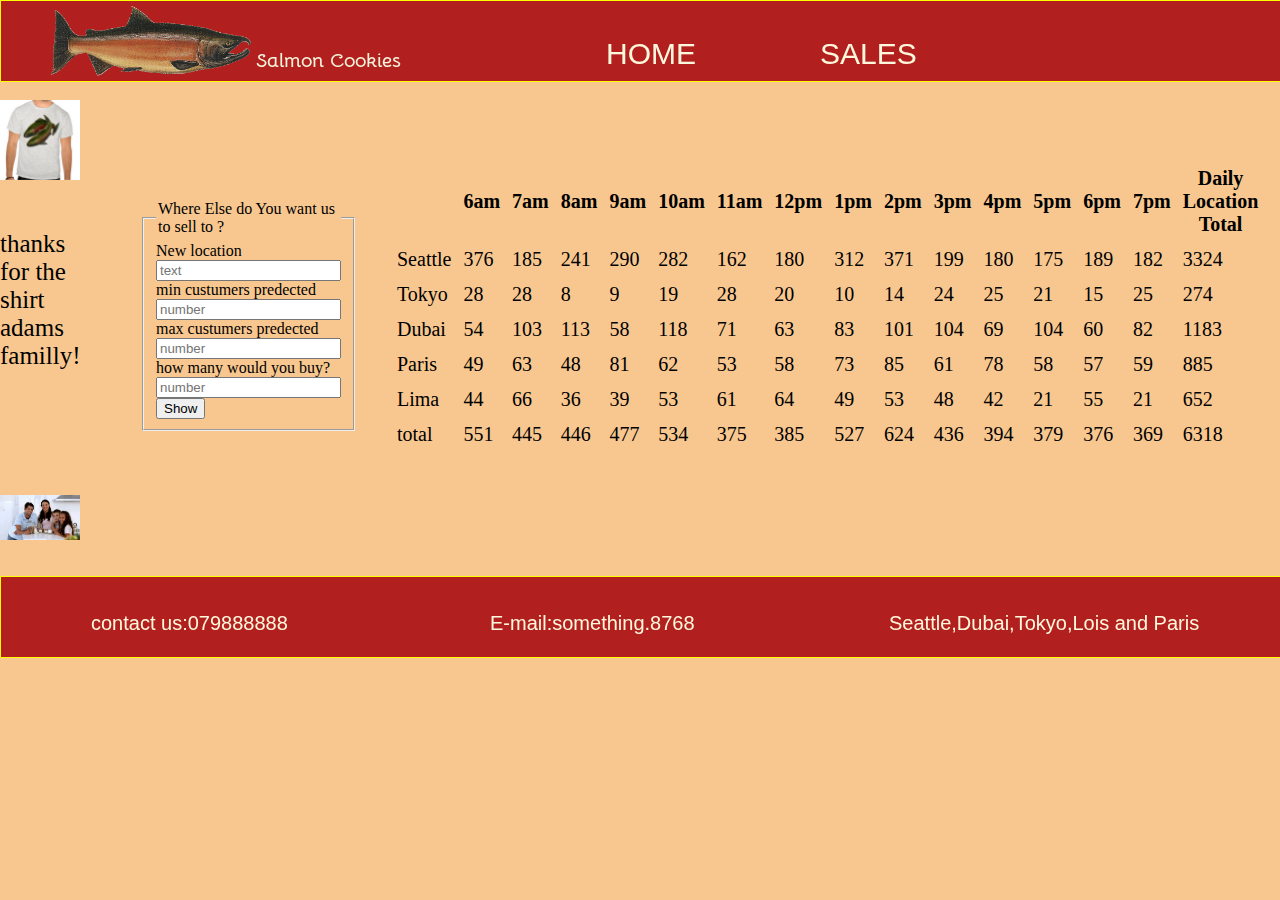
<file: index.html>
<!DOCTYPE html>
<html>
<head>
    <title>Salmon Cookies</title>
    <link rel="stylesheet" type="text/css" href="style2.css">
</head>
<body>
    <header>
        <div id="header">
            <div id="logo">
                <img src="img/salmon.png" alt="logo">
                <h6>Salmon Cookies</h6>
            </div>
            
            <ul>
                <a href="sales.html" ><li >HOME</li></a>
                    <a href="index.html"><li>SALES</li></a>
            </ul>
        </div>
    </header>
    <main>

        <aside>
            <img src="lab8/shirt.jpg" alt="product">
            <p>
                thanks for the shirt adams familly!
            </p>
            <img src="lab8/family.jpg" alt="">
        </aside>

        <form  id="newL"> 
            
            <fieldset>
             <legend>Where Else do You want us to sell to ?</legend>
             <label for="newLocationInput">New location</label>
             <input id="newLocationInput" type="text" placeholder="text">
             <br>
             <label for="newMinInput">min custumers predected</label>
             <input id="newMinInput" type="number" placeholder="number">
             <br>
             <label for="newMaxInput">max custumers predected</label>
             <input id="newMaxInput" type="number" placeholder="number" >
             <br>
             <label for="newAvrInput">how many would you buy?</label>
             <input id="newAvrInput" type="number" step="any" placeholder="number" >
             <br>
             <input type="submit" value="Show">
            </fieldset>
        </form>


        <table id="parent">
        </table>
    </main>
    

    <footer>
            <ul id="footer">
                <li>contact us:079888888</li>
                <li>E-mail:something.8768</li>
                <li>Seattle,Dubai,Tokyo,Lois and Paris</li>
            </ul>
    </footer>
    <script src="appp.js"></script>
</body>




</html>
</file>
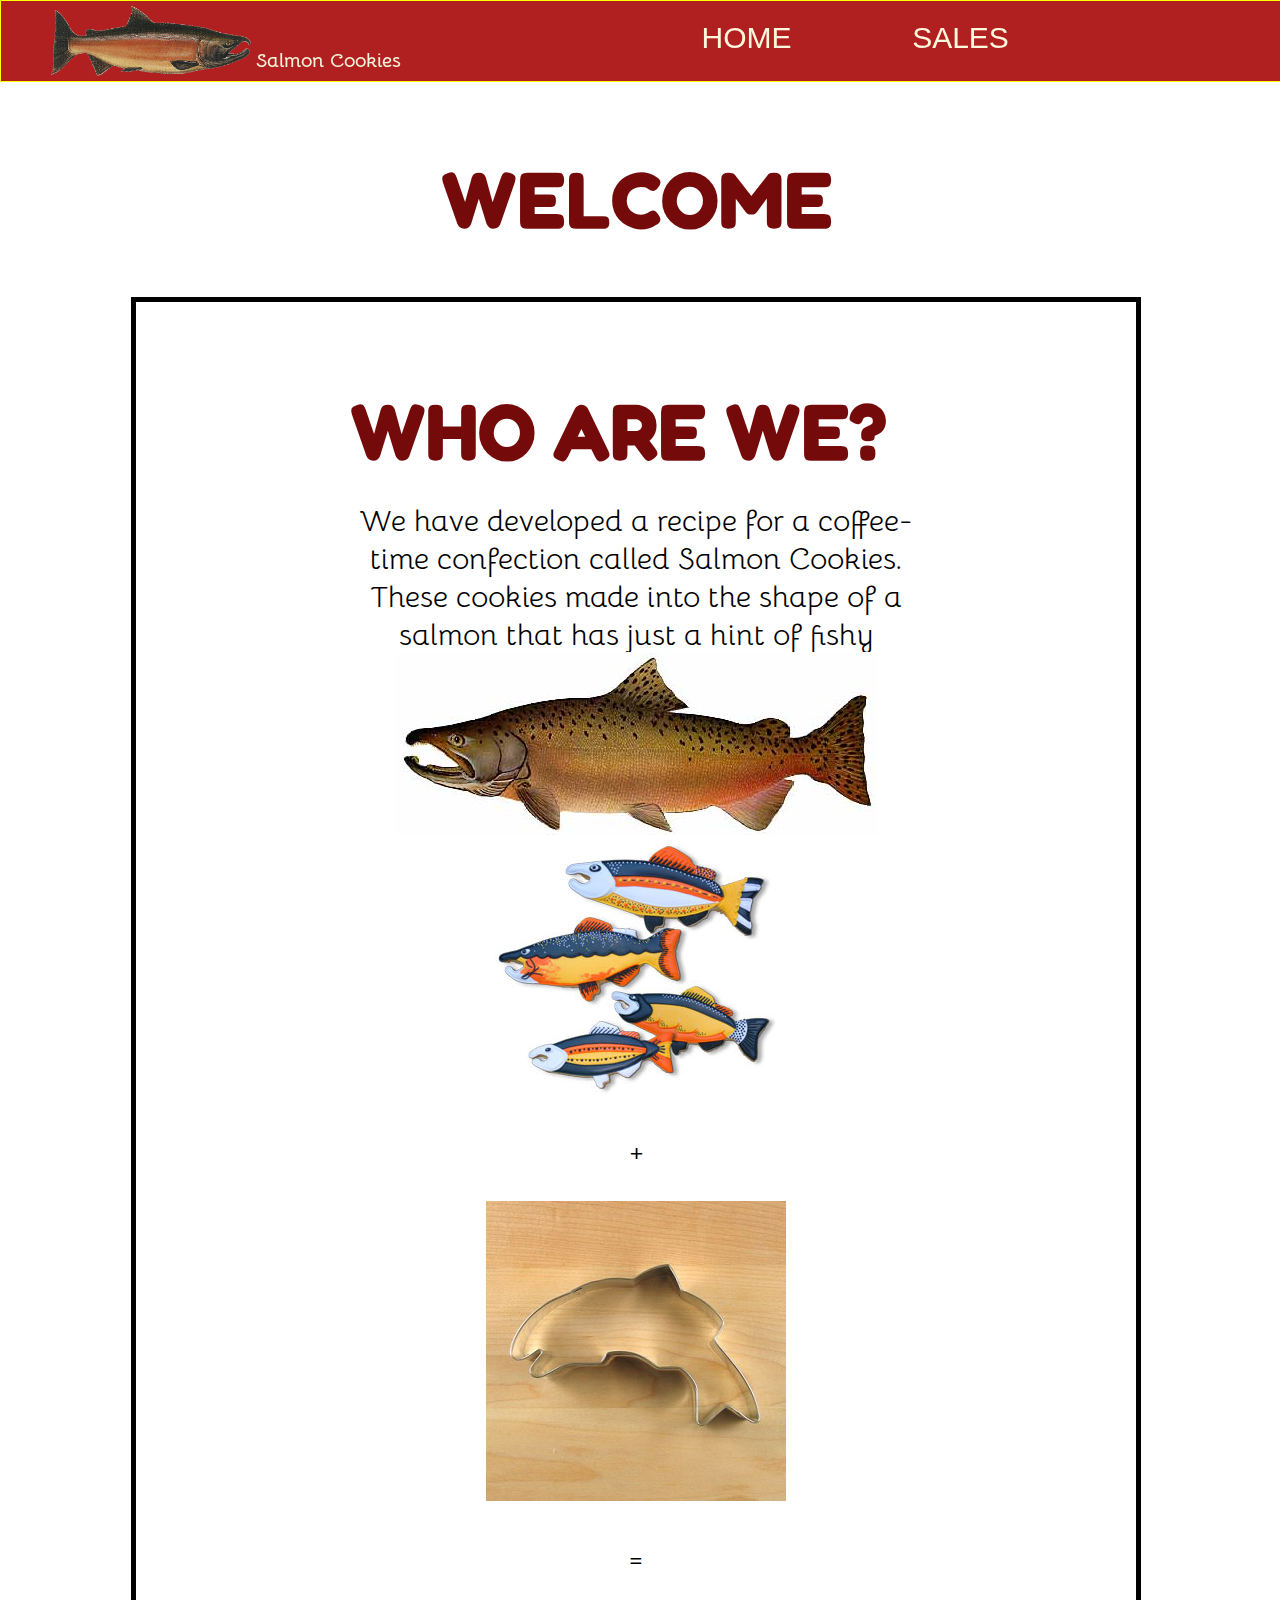
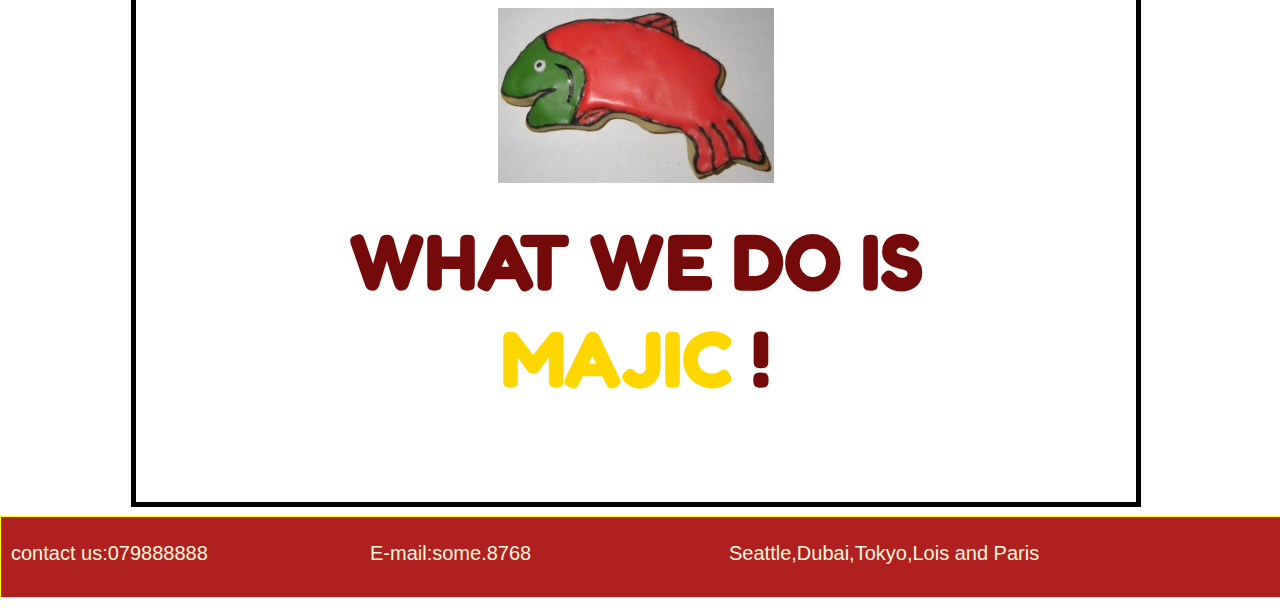
<file: sales.html>
<!DOCTYPE html>
<html>

<head>
    <title>salmon Cookies</title>
    <link rel="stylesheet" type="text/css" href="style.css">
</head>

<body>
    <header>
        <div id="header">

            <img src="img/salmon.png" alt="logo">
            <h6>Salmon Cookies</h6>

            <nav>
                <ul>
                   <a href="sales.html" ><li >HOME</li></a>
                    <a href="index.html"><li>SALES</li></a>

                </ul>
            </nav>


        </div>

    </header>

    <main>
        <h2>WELCOME</h2>
        <div id="who">

            <h3>WHO ARE WE?</h3>
            <article>
                We have developed a recipe for a coffee-time confection called Salmon Cookies.
                These cookies made into the shape
                of a salmon that has just a hint of fishy goodness.
            </article>

            <article id="do">
                <h3>WHAT WE DO IS <strong> MAJIC </strong>!</h3>
                <article id="img"></article>
                    <img src="lab8/chinook.jpg" alt="chinook">
                    <img src="lab8/fish.jpg" alt="fish">
                    <p id="plus">+</p>
                    <img src="lab8/cutter.jpeg" alt="cutter">
                    <p id="equal"> = </p>
                    <img src="lab8/frosted-cookie.jpg" alt="frosted-cookie">
                </article>
                

            </article>
        </div>
    </main>
    <footer>
    
            <ul id="footer">
                <li>contact us:079888888</li>
                <li>E-mail:some.8768</li>
                <li>Seattle,Dubai,Tokyo,Lois and Paris</li>
            </ul>
        
    </footer>
</body>

</html>
</file>
<file: style2.css>
@import url('https://fonts.googleapis.com/css2?family=Bellota:ital,wght@1,700&display=swap');
@import url('https://fonts.googleapis.com/css2?family=Fredoka+One&display=swap');

    /* font-family:  'Bellota', cursive; */
   header,body{
    background-color: rgb(248, 199, 143);
    padding-left: 0px;
    margin-top: 0px;
    margin-bottom: 0px;
    margin-left: 0px;
    margin-bottom: 0px;
   }
   
    #header{
    background-color: rgba(175, 28, 28, 0.979);
    border:1px solid yellow;
    position: fixed;
    width: 100%;
    top: 0px;
    height: 80px;
    z-index: 100;
   }
   header img{
    float: left;
    height: 70px;
    width: 200px;
    margin-top: 5px;
    margin-left: 50px;
    margin-bottom: 0px;
    margin-right: 5px;
}

header h6{
    font-size: 20px;
 float: left;
font-family:  'Bellota', cursive;
color: beige;
margin-right: 200px;

}

nav ul{
 text-align: center;
 margin-top: 0px;
 margin-bottom: 0px;
}

ul li{

 display: inline-block;
 list-style: none;
 height: 70px;
 width: 200px;
 margin: 5px;
 font-family: 'Gill Sans', 'Gill Sans MT', Calibri, 'Trebuchet MS', sans-serif;
 font-size: 30px;
 color: cornsilk;
 padding-top: 15px;
 padding-bottom: 15px;
 
}
main aside{
width: 90px;
float: left;
z-index: 100%;

}
main img{
    margin-top: 100px;
    width: 80px;
    float: left;
   
}
main p{
    display: inline-block;
    margin-top: 50px;
    font-size: 25px;
}
table{
    display:inline-block;
    margin-top: 160px;
    margin-left: 200px;
    font-size: 20px;
    width: 400px;
}
table th,td{
    padding: 5px;
}
#newL{

    width: 50px;
    margin-left: 50px;
    float: left;
    margin-top:200px

}

   #footer{
    top:560px;
    background-color: rgba(175, 28, 28, 0.979);
    border:1px solid yellow;
    position: fixed;
    width: 100%;
    height: 30px;
    margin-bottom: 5px;
    padding-bottom: 50px;
    
   } 
    #footer li{
        font-size: 20px;
        padding: 0px;
        margin-left: 50px;
        width:340px;
        padding-top: 30px;
        padding-right: 0px;
    }
</file>
<file: style.css>
@import url('https://fonts.googleapis.com/css2?family=Bellota:ital,wght@1,700&display=swap');
@import url('https://fonts.googleapis.com/css2?family=Fredoka+One&display=swap');

    /* font-family:  'Bellota', cursive; */
   header,body{
    padding-left: 0px;
    margin-top: 0px;
    margin-bottom: 0px;
    margin-left: 0px;
   }
   
    #header{
    background-color: rgba(175, 28, 28, 0.979);
    border:1px solid yellow;
    position: fixed;
    width: 100%;
    top: 0px;
    height: 80px;
    z-index: 100;
   } 


   header img{
       float: left;
       height: 70px;
       width: 200px;
       margin-top: 5px;
       margin-left: 50px;
       margin-bottom: 0px;
       margin-right: 5px;
   }

   header h6{
       font-size: 20px;
    float: left;
  font-family:  'Bellota', cursive;
  color: beige;
  margin-right: 25px;

   }

nav ul{
    
    text-align: center;
    margin-top: 0px;
    margin-bottom: 0px;
}
   ul li{

    display: inline-block;
    list-style: none;
    height: 70px;
    width: 200px;
    margin: 5px;
    font-family: 'Gill Sans', 'Gill Sans MT', Calibri, 'Trebuchet MS', sans-serif;
    font-size: 30px;
    color: cornsilk;
    padding-top: 15px;
    padding-bottom: 15px;
    scroll-padding-left: 15px;
    left: 0px;
   }

main h2{
    display: block;
    margin-top: 150px;
    text-align: center;
    font-size: 80px;
    color: black;
    font-family: 'Fredoka One', cursive;
    color:rgb(117, 10, 10);
    margin-bottom: 50px;
}


#who{
    margin: auto;
    text-align: center;
    border:5px solid black;
    width: 1000px;
    height: 1800px;
    position: relative;
}

#who h3{
    position: absolute;
    display: inline-block;
    left: 213.5px;
    font-size: 80px;
    color: black;
    font-family: 'Fredoka One', cursive;
    color:rgb(117, 10, 10);
}


#who article{
    position: absolute;
    top: 200px;
    width: 600px;
    left:200px;
    font-size: 30px;
    font-family:  'Bellota', cursive;
    
}

#do{

position: absolute;
margin-top: 150px;

height: 1400px;



}
#do h3{
    top:1080px;
    left: 0px;
    width: 600px;
    display: inline-block;
position: absolute;


}
#do h3 strong{
    position: inline-block;
    color: gold;
    
}
#img{
    
    
    text-align: right;
    width: 1000px;
}

img,p{
    top:400px;
    position: inline-block;
}

#footer{
    background-color: rgba(175, 28, 28, 0.979);
    border:1px solid yellow;
    position: absolute;
    width: 100%;
    top: 2100px;
    height: 80px;
    bottom: 0px;
    padding: 0px;
   } 
    

#footer li{
    font-size: 20px;
    margin-left: 10px;
    width:340px;
    padding-top: 20px;
    padding-right: 0px;
    padding-bottom: 0px;
    margin-bottom: 0px;
}
</file>
